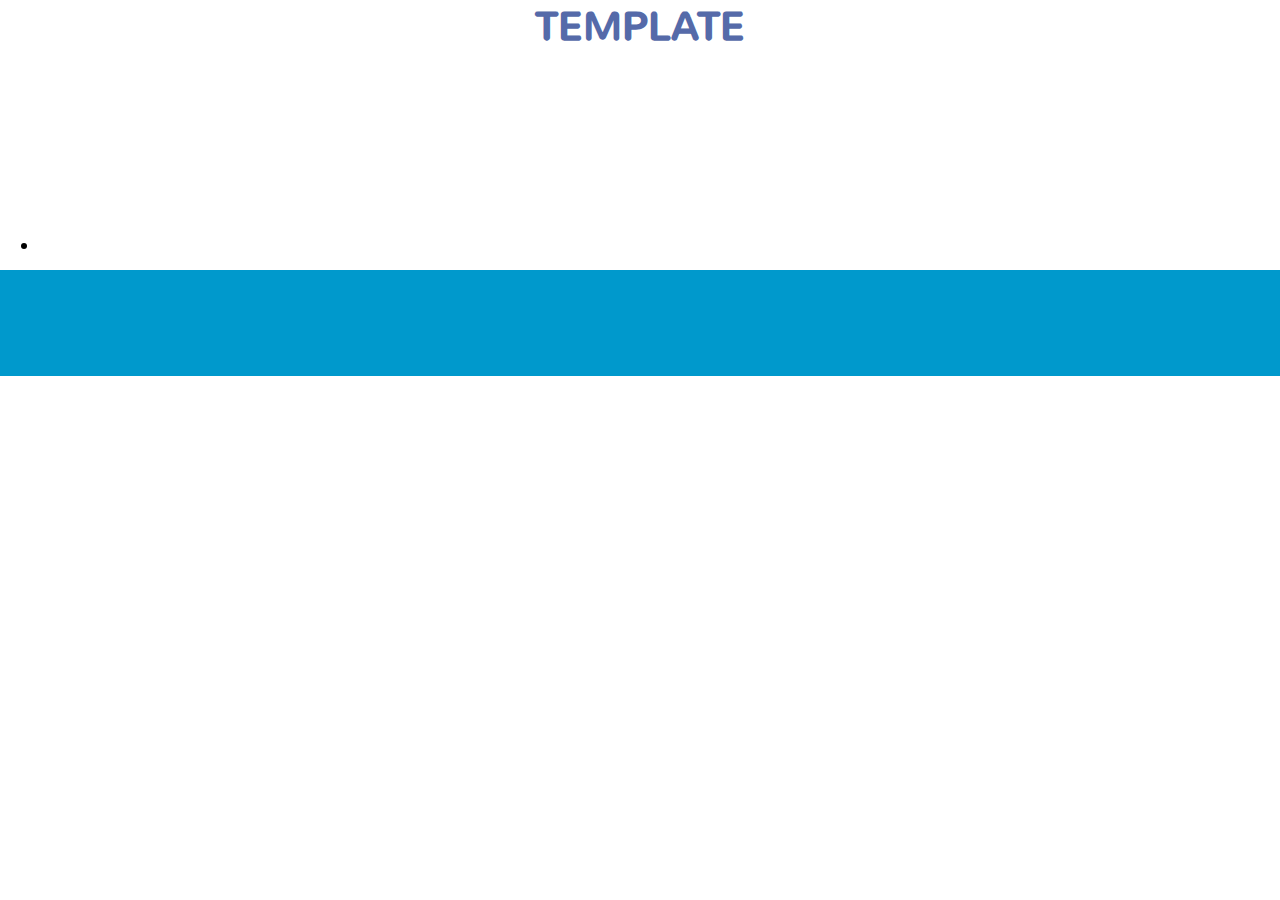
<file: template2.html>
﻿<!doctype html>
	<head>
		<meta charset="utf-8">
		<meta name="viewport" content="width=device-width, initial-scale=1">
		<link rel="stylesheet" type="text/css" href="css/gridlayout.css">
		<link rel="stylesheet" type="text/css" href="css/main.css">
		
		<title>TEMPLATE</title>
	</head>
	<body>
	
		<div class="topbarluge">
			<h1>TEMPLATE</h1>
		</div>
		<nav>
			<ul>
				<li><a class="navlinks" href=""></a></li>
			</ul>
		</nav>

		<section class="center">
			<div class="row">
				<span class="grid-1-1 column">
					<span class="title"></span>
					<span class="context">
					</span>
				</span>
			</div>
			<div style="clear:both;"></div>
		</section>
	</body>
</html>
</file>
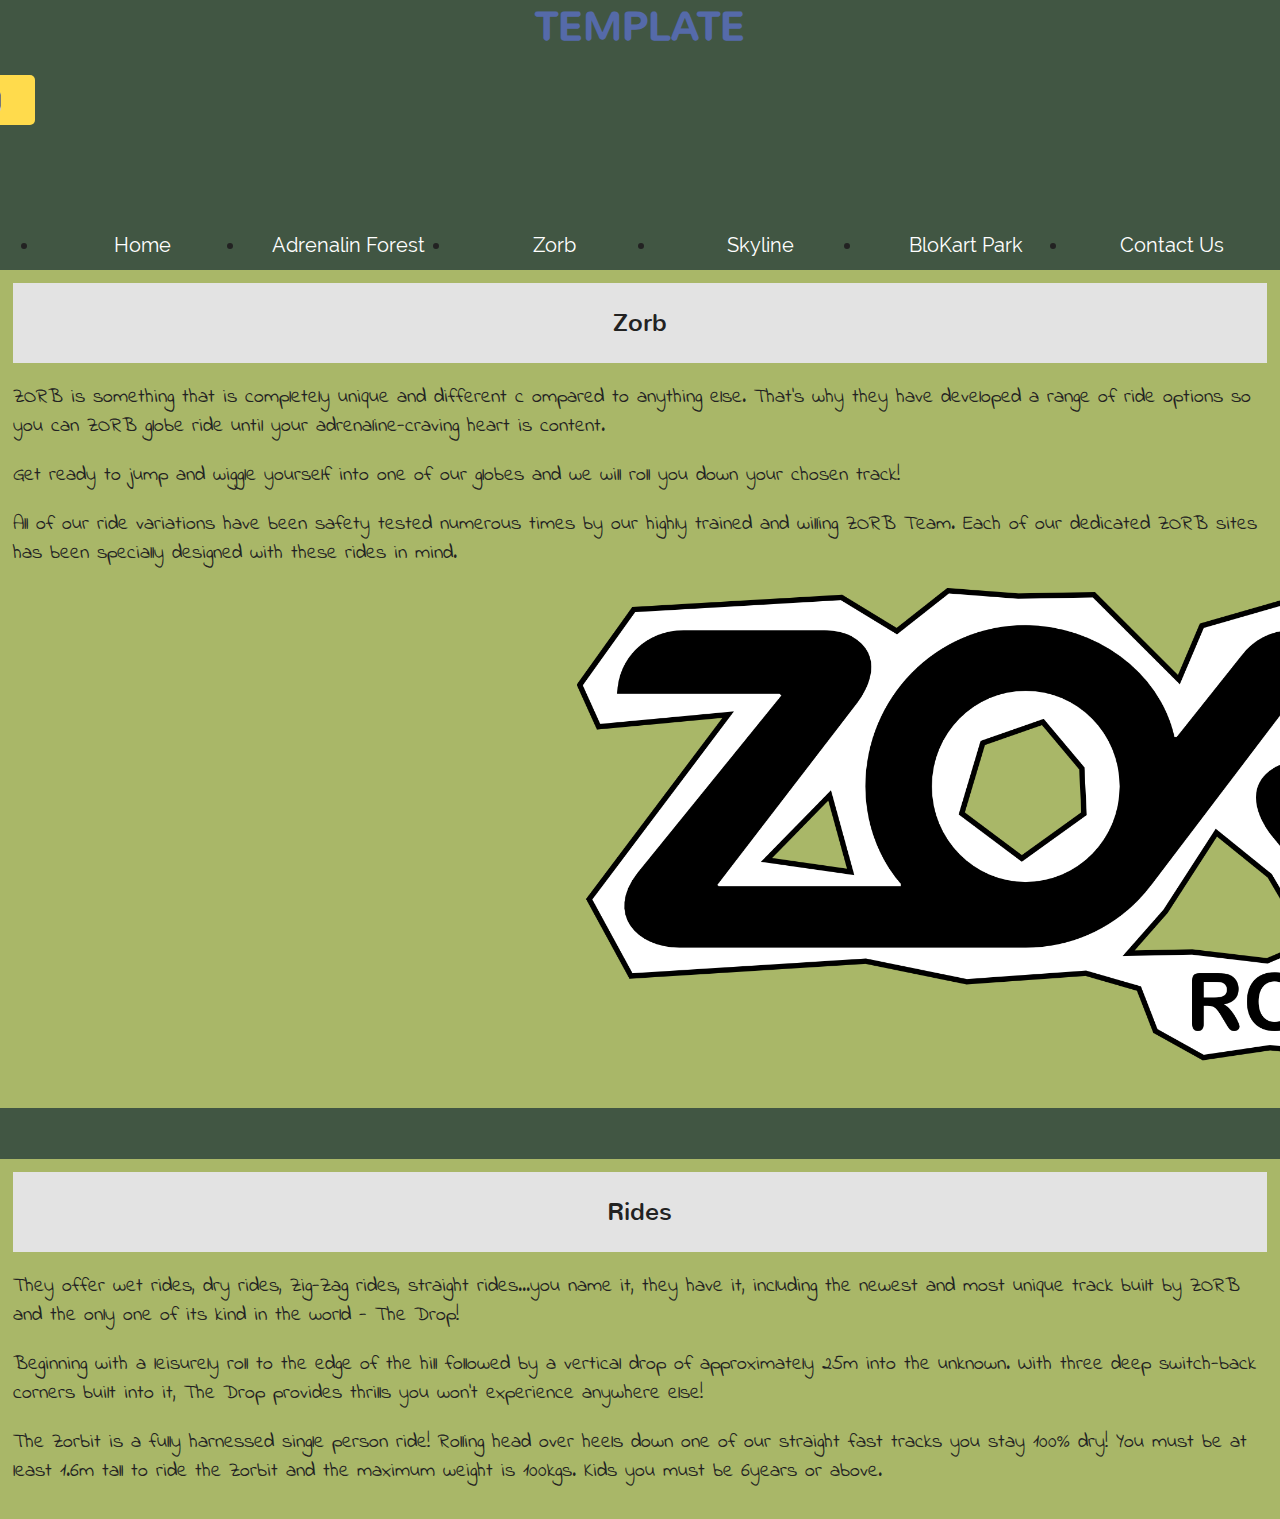
<file: template3.html>
﻿<!doctype html>
<head>
    <meta charset="utf-8">
    <meta name="viewport" content="width=device-width, initial-scale=1">
    <link rel="stylesheet" type="text/css" href="css/gridlayout.css">
    <link rel="stylesheet" type="text/css" href="css/main.css">
    <link rel="stylesheet" type="text/css" href="css/theme.css">

    <script src="js/theme.js"></script>


    <title>TEMPLATE</title>
</head>
<body onload="themeset()">

    <div class="topbarzorb">
        <div class="themebar">
            <select id="themechanger" onchange="themechanger(this)">
                <option value="nature1" selected="selected">Nature1 theme</option>
                <option value="nature2">Nature2 theme</option>
                <option value="nature3">Nature3 theme</option>
            </select>
        </div>
        <h1>TEMPLATE</h1>
    </div>
    <nav>
        <ul>
            <li><a class="navlinks" href="index.html">Home</a></li>
            <li><a class="navlinks" href="template1.html">Adrenalin Forest</a></li>
            <li><a class="navlinks" href="template3.html">Zorb</a></li>
            <li><a class="navlinks" href="template4.html">Skyline</a></li>
            <li><a class="navlinks" href="template5.html">BloKart Park</a></li>
            <li><a class="navlinks" href="template6.html">Contact Us</a></li>
        </ul>
    </nav>

    <section class="center">
        <div class="row">
            <span class="grid-1-1 column">
                <span class="title">Zorb</span>
                <span class="context">
                    <p>
                        ZORB is something that is completely unique and different c
                        ompared to anything else. That's why they have developed a 
                        range of ride options so you can ZORB globe ride until your 
                        adrenaline-craving heart is content. 
                    </p>
                    <p>
                        Get ready to jump and wiggle yourself into one of our 
                        globes and we will roll you down your chosen track!
                    </p>
                    <p> 
                        All of our ride variations have been safety tested numerous 
                        times by our highly trained and willing ZORB Team. Each of 
                        our dedicated ZORB sites has been specially designed with 
                        these rides in mind.
                    </p>
                    <p>
                        <a class="logo" href="http://zorb.com/world/rotorua/"><img src="images/zorblogo.jpg"/></a>
                    </p>
                </span>
            </span>
        </div>
        <div style="clear:both;"></div>
        <div class="row">
            <span class="grid-1-1 column">
                <span class="title">Rides</span>
                <span class="context">
                    <p>
                        They offer wet rides, dry rides, Zig-Zag rides, 
                        straight rides...you name it, they have it, including the 
                        newest and most unique track built by ZORB and the only one 
                        of its kind in the world - The Drop! 
                    </p>
                    <p>
                        Beginning with a leisurely roll to the edge 
                        of the hill followed by a vertical drop of approximately 
                        25m into the unknown. With three deep switch-back corners 
                        built into it, The Drop provides thrills you won't experience 
                        anywhere else!
                    </p>
                    <p>
                        The Zorbit is a fully harnessed single person ride! 
                        Rolling head over heels down one of our straight 
                        fast tracks you stay 100% dry! You must be at least 
                        1.6m tall to ride the Zorbit and the maximum weight is 
                        100kgs. Kids you must be 6years or above.
                    </p>
                </span>
            </span>
        </div>
        <div style="clear:both;"></div>
    </section>
</body>
</html>
</file>
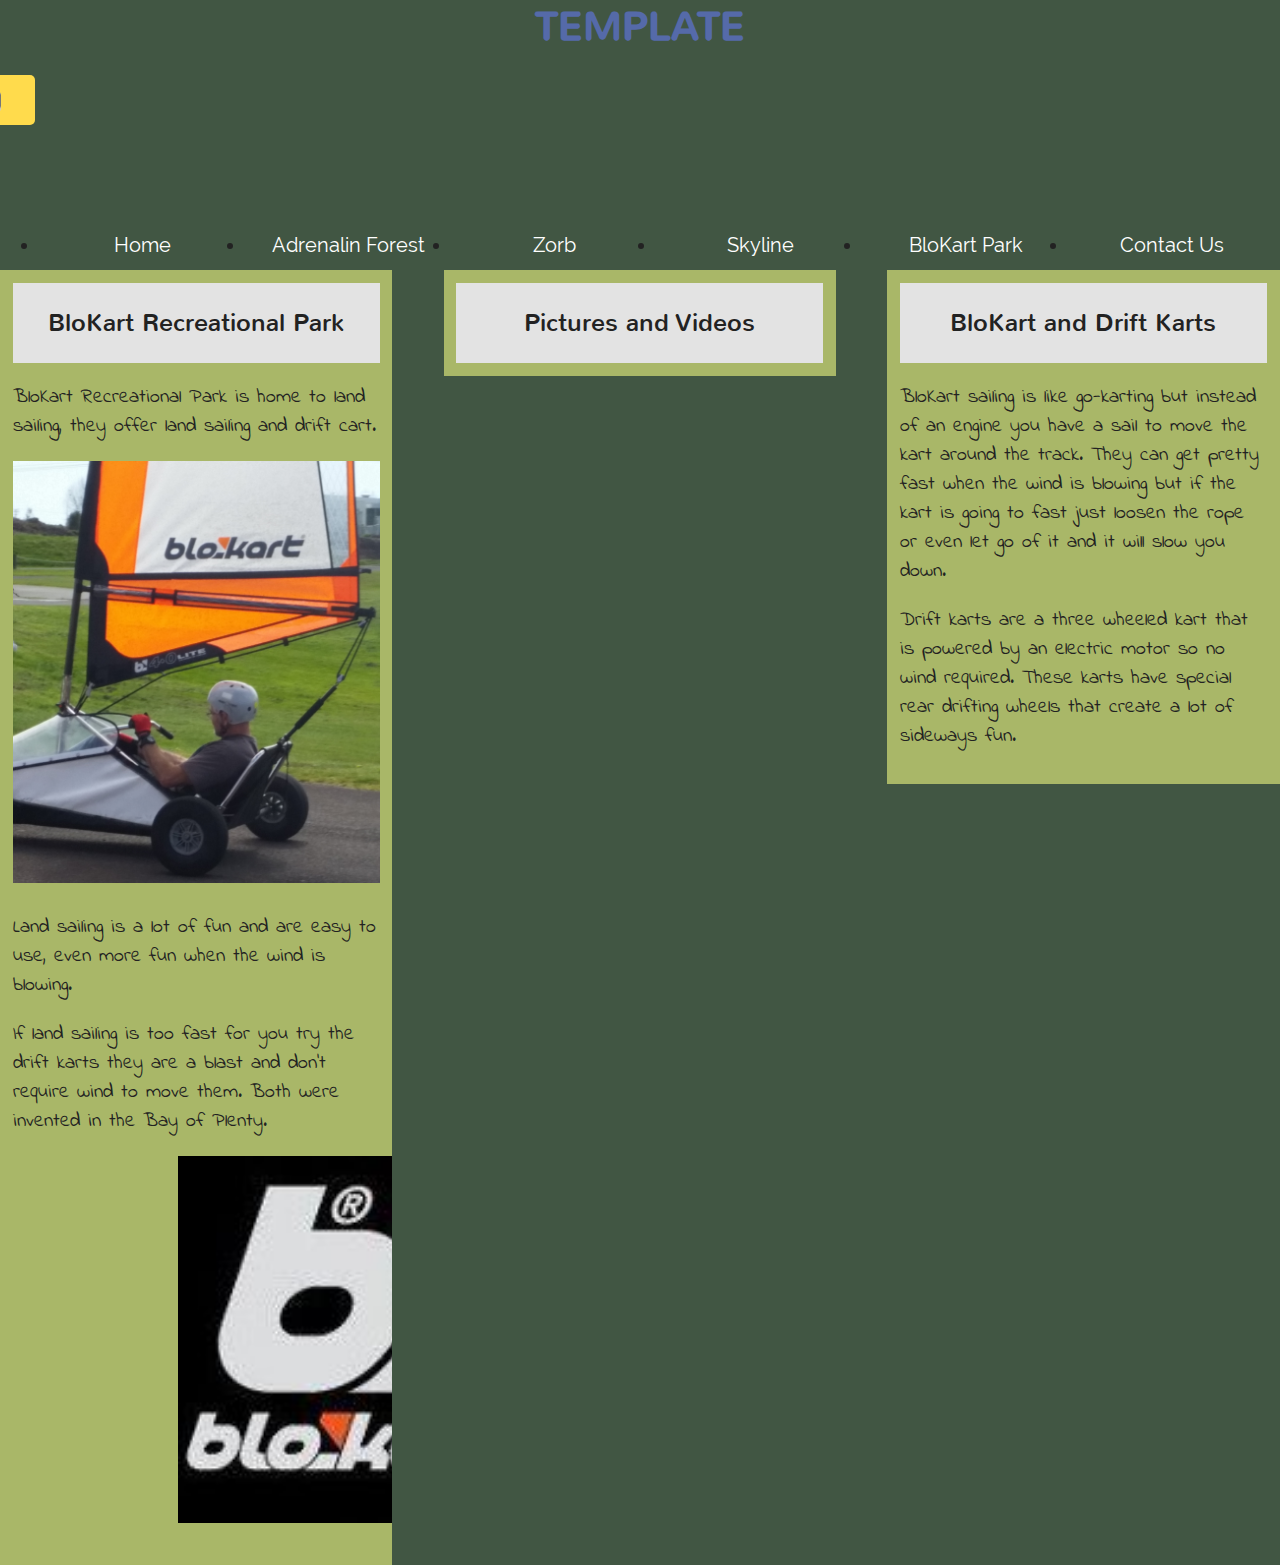
<file: template5.html>
﻿<!doctype html>
<head>
    <meta charset="utf-8">
    <meta name="viewport" content="width=device-width, initial-scale=1">
    <link rel="stylesheet" type="text/css" href="css/gridlayout.css">
    <link rel="stylesheet" type="text/css" href="css/main.css">
    <link rel="stylesheet" type="text/css" href="css/theme.css">

    <script src="js/theme.js"></script>


    <title>TEMPLATE</title>
</head>
<body onload="themeset()">

    <div class="topbarluge">
        <div class="themebar">
            <select id="themechanger" onchange="themechanger(this)">
                <option value="nature1" selected="selected">Nature1 theme</option>
                <option value="nature2">Nature2 theme</option>
                <option value="nature3">Nature3 theme</option>
            </select>
        </div>
        <h1>TEMPLATE</h1>
    </div>
    <nav>
        <ul>
            <li><a class="navlinks" href="index.html">Home</a></li>
            <li><a class="navlinks" href="template1.html">Adrenalin Forest</a></li>
            <li><a class="navlinks" href="template3.html">Zorb</a></li>
            <li><a class="navlinks" href="template4.html">Skyline</a></li>
            <li><a class="navlinks" href="template5.html">BloKart Park</a></li>
            <li><a class="navlinks" href="template6.html">Contact Us</a></li>
        </ul>
    </nav>

    <section class="center">
        <div class="row">
            <span class="grid-3-4 column">
                <span class="title">BloKart Recreational Park</span>
                <span class="context">
                    <p>
                        BloKart Recreational Park is home to land sailing,  
                        they offer land sailing and drift cart. 
                    </p>
                    <p>
                            <img src="images/BloKart5.jpg" alt="Skyswing">
                        </p>
                    <p>
                        Land sailing is a lot of fun and are easy to use, even more fun 
                        when the wind is blowing. 
                    </p>
                    <p>    
                        If land sailing is too fast for you try the drift karts they 
                        are a blast and don’t require wind to move them. 
                        Both were invented in the Bay of Plenty.
                    </p>  
                    <p>
                        <a class="logo" href="http://www.blokartheaven.co.nz/index.php"><img src="images/BloKartlogo.jpg"/></a>
                    </p>                      
                </span>
            </span>
            <span class="grid-3-4 column">
                <span class="title">Pictures and Videos</span>
                <span class="context">
                    
                </span>
            </span>
            <span class="grid-3-4 column">
                <span class="title">BloKart and Drift Karts</span>
                <span class="context">
                    <p>
                        BloKart sailing is like go-karting but instead of an engine 
                        you have a sail to move the kart around the track. 
                        They can get pretty fast when the wind is blowing 
                        but if the kart is going to fast just loosen the 
                        rope or even let go of it and it will slow you down.
                    </p>
                    <p>
                        Drift karts are a three wheeled kart that is powered by an 
                        electric motor so no wind required. These karts have special 
                        rear drifting wheels that create a lot of sideways fun.
                    </p>
                </span>
            </span>
        </div>
        <div style="clear:both;"></div>
    </section>
</body>
</html>
</file>
<file: css/gridlayout.css>
/*

	Grid form desgined by Jeffrey Kranenburg
	This form accomodates grid layouts for 2, 3 and 4 column content
	
	When repsonding to tablet sizing, 4 col layout becomes 3 cols
	When repsonding to tablet sizing, 3 col layout becomes 2 cols

	Grid is displayed from left to rigth and needs to be encapsulated inside a div with a class called row
	Grids have a cols span of 12, this means that each class="row" needs to contain a total of grid class to match 12

	Grid classes are named with the following conventions:
	grid-amountOfCols-sizeOfCols
	
	##### Examples:
	So if you have a grid-2-7 then you need to match it with a grid-2-5
	If you have a grid-3-4 then you need to match it with a grid-3-3 and then a grid grid-3-5 etc.
		
*/

/* REMEBER THIS:
1) The grid lives inside the sections 
2) So first we need to setup the main selectors 
3) We are using media rules for the size and layout, not the looks 
*/

.row {
	/* Every row has a 4% gap from the previous row */
	margin-top:4%; 
}

.row:first-child
{
	/* The First row sits flush at the top, unless this is changed */
	margin-top:0; 
}

.column {
	/* Margin needs to be deducted from the width */
	/* This is the gap between each column */
	margin-left:4%; 
}

.column:first-child
{
	/* The first column sits flush to left side */
	/* Some media rules below overwrite this */
	margin-left:0;
}

.grid-4-1, .grid-4-2, .grid-4-3, .grid-4-4, .grid-4-5, .grid-4-6, .grid-4-7, .grid-4-8, .grid-4-9, .grid-4-10, .grid-4-11,
.grid-3-1, .grid-3-2, .grid-3-3, .grid-3-4, .grid-3-5, .grid-3-6, .grid-3-7, .grid-3-8, .grid-3-9, .grid-3-10, .grid-3-11,
.grid-2-1, .grid-2-2, .grid-2-3, .grid-2-4, .grid-2-5, .grid-2-6, .grid-2-7, .grid-2-8, .grid-2-9, .grid-2-10, .grid-2-11,
.grid-1-1
{
	display:block;
	background-color:#09c;
	float:left;
	
	padding: 1%; /* Padding needs to be deducted from the width */
	
	height:auto;
	max-height:auto;
	overflow:none;
}

/* Smart Phones - up to iPhone 6 Plus */
/* All grid sizes are set the same, easiest to read this way */
@media screen and (min-width: 0) and (max-width: 414px)
{	
	.grid-4-1, .grid-4-2, .grid-4-3, .grid-4-4, .grid-4-5, .grid-4-6, .grid-4-7, .grid-4-8, .grid-4-9, .grid-4-10, .grid-4-11,
	.grid-3-1, .grid-3-2, .grid-3-3, .grid-3-4, .grid-3-5, .grid-3-6, .grid-3-7, .grid-3-8, .grid-3-9, .grid-3-10, .grid-3-11,
	.grid-2-1, .grid-2-2, .grid-2-3, .grid-2-4, .grid-2-5, .grid-2-6, .grid-2-7, .grid-2-8, .grid-2-9, .grid-2-10, .grid-2-11,
	.grid-1-1
	{
		margin-left:1%;
		width: calc(97.0% - 10px);
		margin-top:5px;
		margin-bottom:5px;
	}	
	
	.column:first-child {
		margin-left:1%;
	}
}

/* Tablet Sized - Matched from iPhone6 Plus to iPad */
/* Grid sizes shrink to next colum down for (4 becomes 3 and 3 becomes 2) 2 column layout stays the same */
@media screen and (min-width: 415px) and (max-width: 1024px)
{

	.grid-4-1, .grid-4-2, .grid-4-3, .grid-4-4, .grid-4-5, .grid-4-6, .grid-4-7, .grid-4-8, .grid-4-9, .grid-4-10, .grid-4-11,
	.grid-3-1, .grid-3-2, .grid-3-3, .grid-3-4, .grid-3-5, .grid-3-6, .grid-3-7, .grid-3-8, .grid-3-9, .grid-3-10, .grid-3-11,
	.grid-2-1, .grid-2-2, .grid-2-3, .grid-2-4, .grid-2-5, .grid-2-6, .grid-2-7, .grid-2-8, .grid-2-9, .grid-2-10, .grid-2-11,
	.grid-1-1
	{
		margin-left:1%;
		width: calc(97.0% - 10px);
		margin-top:5px;
		margin-bottom:5px;
	}	
	
	.column:first-child {
		margin-left:1%;
	}
	
}

/* Anything bigger than a tablet */ 
@media screen and (min-width: 1025px) 
{
	.grid-4-1, .grid-4-2, .grid-4-3, .grid-4-4, .grid-4-5, .grid-4-6, .grid-4-7, .grid-4-8, .grid-4-9, .grid-4-10, .grid-4-11,
	.grid-3-1, .grid-3-2, .grid-3-3, .grid-3-4, .grid-3-5, .grid-3-6, .grid-3-7, .grid-3-8, .grid-3-9, .grid-3-10, .grid-3-11,
	.grid-2-1, .grid-2-2, .grid-2-3, .grid-2-4, .grid-2-5, .grid-2-6, .grid-2-7, .grid-2-8, .grid-2-9, .grid-2-10, .grid-2-11,
	.grid-1-1
	{
		max-height:90%;
		overflow:auto;
	}
	
	/* grid-1-1 */
	.grid-1-1 {
		width: 98%; /* 98% to accomodate 1% padding on left and right side */
	}
	
	/*grid-2 */
	.grid-2-11 {
		width: 84.26%;
	}
	
	.grid-2-10 {
		width: 76.6%;
	}
	
	.grid-2-9 {
		width: 68.94%;
	}
	
	.grid-2-8 {
		width: 61.28%;
	}
	
	.grid-2-7 {
		width: 53.62%;
	}
	
	.grid-2-6 {
		width: 46%;
	}
	
	.grid-2-5 {
		width: 38.35%;
	}
	
	.grid-2-4 {
		width: 30.64%;
		/*width: 28.66%; 3 columns */
	}
	
	.grid-2-3 {
		width: 22.98%;
	}
	
	.grid-2-2 {
		width: 15.32%;
	}
	
	.grid-2-1 {
		width: 7.66%;
	}
	
	/*grid-3 */
	.grid-3-11 {
		width: 78.83%;
	}
	
	.grid-3-10 {
		width: 71.67%;
	}
	
	.grid-3-9 {
		width: 64.50%;
	}
	
	.grid-3-8 {
		width: 57.33%;
	}
	
	.grid-3-7 {
		width: 50.17%;
	}
	
	.grid-3-6 {
		width: 43%;
	}
	
	.grid-3-5 {
		width: 35.83%;
	}
	
	.grid-3-4 {
		/*width: 30.64%;*/
		width: 28.66%;  
	}
	
	.grid-3-3 {
		width: 21.50%;
	}
	
	.grid-3-2 {
		width: 14.33%;
	}
	
	.grid-3-1 {
		width: 7.17%;
	}
	
	/*grid-4 */
	.grid-4-11 {
		width: 73.33%;
	}
	
	.grid-4-10 {
		width: 66.67%;
	}
	
	.grid-4-9 {
		width: 60.00%;
	}
	
	.grid-4-8 {
		width: 53.33%;
	}
	
	.grid-4-7 {
		width: 46.67%;
	}
	
	.grid-4-6 {
		width: 40%;
	}
	
	.grid-4-5 {
		width: 33.33%;
	}
	
	.grid-4-4 {
		/*width: 30.64%;*/
		width: 26.67%;  
	}
	
	.grid-4-3 {
		width: 20%;
	}
	
	.grid-4-2 {
		width: 13.33%;
	}
	
	.grid-4-1 {
		width: 6.67%;
	}
}
</file>
<file: css/main.css>
@font-face {
	font-family: Raleway;
    src: url(../fonts/Raleway/Raleway-Regular.ttf);
}

@font-face {
	font-family: Nunito;
    src: url(../fonts/Nunito/Nunito-Regular.ttf);
}

@font-face {
	font-family: IndieFlower;
    src: url(../fonts/Indie_Flower/IndieFlower.ttf);
}


html, body {
	
	font-size: 20px;
	font-family: Raleway;
	
	margin: 0px;
	padding: 0px;	
	width:100%;
		
	overflow: none;
}

nav {
	
	float:left;
	width: 100%;	
}

h1 {
	
	font-family: Nunito;
	color:#556AA9;	
	height: 200px;
    margin: 0px;
	font-size: 200%;
	text-align: center;	
}

img {
	
	width:100%;
	height:100%;	
}

li {
	 
	width: 16.6%;
	line-height: 50px;
	float: left;
	
}

.navlinks {
	
	color:#fff;
	text-align: center;
	text-decoration: none;
	
	display: block;
	
}

.navlinks:hover {
	
	background-color: #505050;
	
}

.header {
	margin: 0;
	padding: 0;
	float:left;
}

.center {
	float:left;
    width: 100%;
    height: auto;
	
}

.logo{
	height: 80px;
	width: 100px;
	margin-left:45%;
		  	
}



@media screen and (min-width: 1200px)
{
	.header {
		width:100%;
		height:auto;
	}
}

@media screen and (min-width: 768px) and (max-width: 1199px)
{
	ul#navbar {
		
		height:50px;
		
	}
	
	.header {
		width:100%;
		height:auto;
	}

	html, body {
		
		font-size: 100%;
		
	}
	
}

@media screen and (min-width: 0) and (max-width: 767px)
{
	.header {
		width:100%;
		height:auto;
	}

	html, body {
		
		font-size: 100%;
		
	}
	
}

/*****  BODY SECTION *****/

.title{
	display:block;
	font-family: Nunito;
	font-size: 25px;
	
	height: 80px;
	line-height: 80px;
	text-align: center;
}

.context {
	float:left;
	font-family:IndieFlower;
	font-size: 20px;
}
</file>
<file: css/theme.css>
.themebar {
    width: 210px;
    height: 50px;
    background-color: #ffdb4c;
    position: absolute;
    left: -175px;
    top: 75px;
    
    -webkit-transition: all 1s ease-in-out;
    -moz-transition: all 1s ease-in-out;
    -o-transition: all 1s ease-in-out;
    transition: all 1s ease-in-out;
    
    border-radius: 5px;
}


.themebar:hover {
    background-color: pink;
    left: -10px;
}

/*ask if using ids is ok*/
select {
    margin-top:16px;
    margin-left: 65px;
    -webkit-border-radius:4px;
    -moz-border-radius:4px;
    border-radius:4px;
    -webkit-box-shadow: 0 2px 0 #ccc, 0 -1px #fff inset;
    -moz-box-shadow: 0 2px 0 #ccc, 0 -1px #fff inset;
    box-shadow: 0 2px 0 #ccc, 0 -1px #fff inset;
}
</file>
